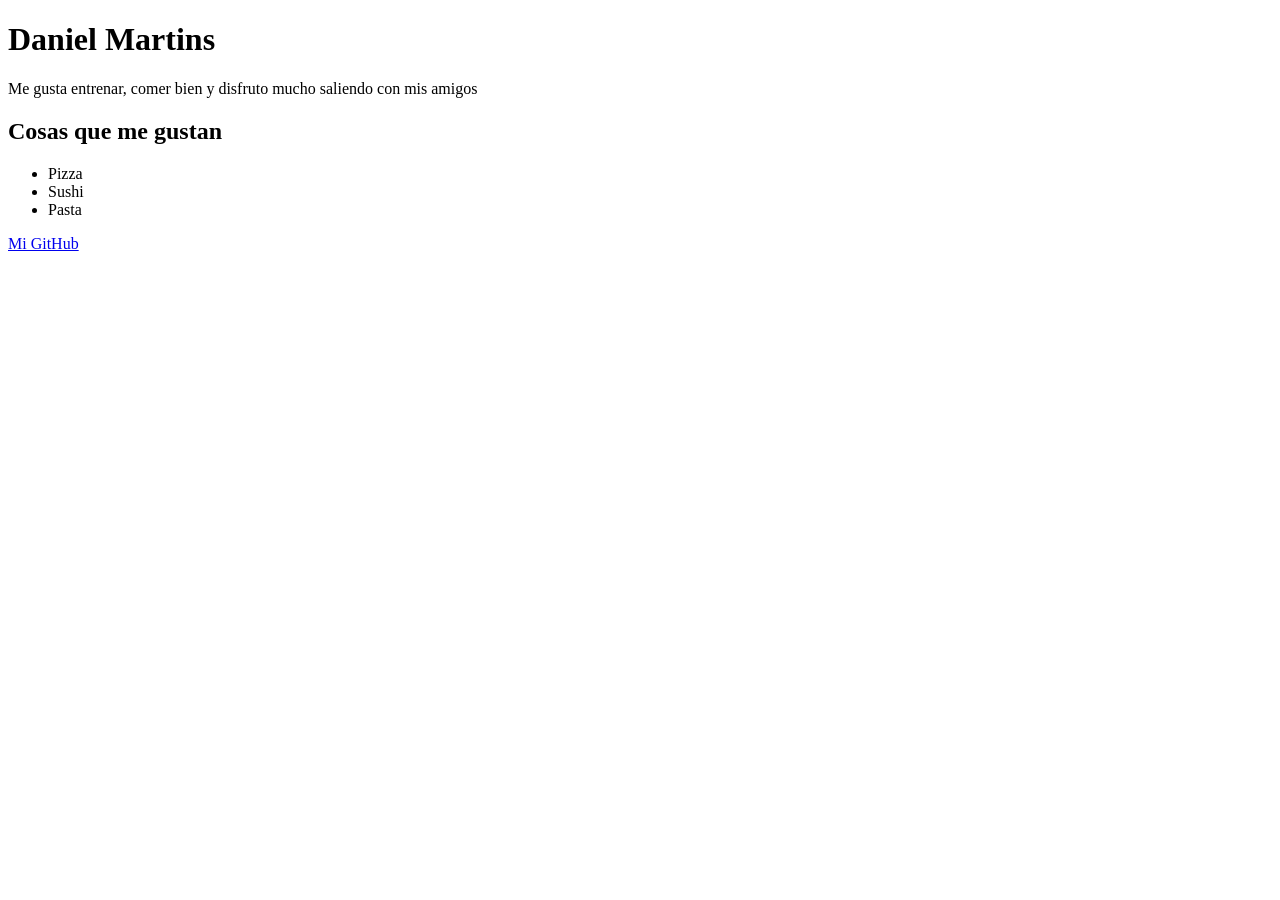
<file: 01-html-basico/index.html>
<!DOCTYPE html>
<html lang="es">
<head>
    <meta charset="UTF-8">
    <meta name="viewport" content="width=device-width, initial-scale=1.0">
    <title>HTML-Básico</title>
</head>
<body>
    <h1>Daniel Martins</h1>
    <p>Me gusta entrenar, comer bien y disfruto mucho saliendo con mis amigos</p>
    <h2>Cosas que me gustan</h2>
    <ul>
        <li>Pizza</li>
        <li>Sushi</li>
        <li>Pasta</li>
    </ul>

    <a href="https://github.com/martinsdaniel-dev">Mi GitHub</a>


</body>
</html>
</file>
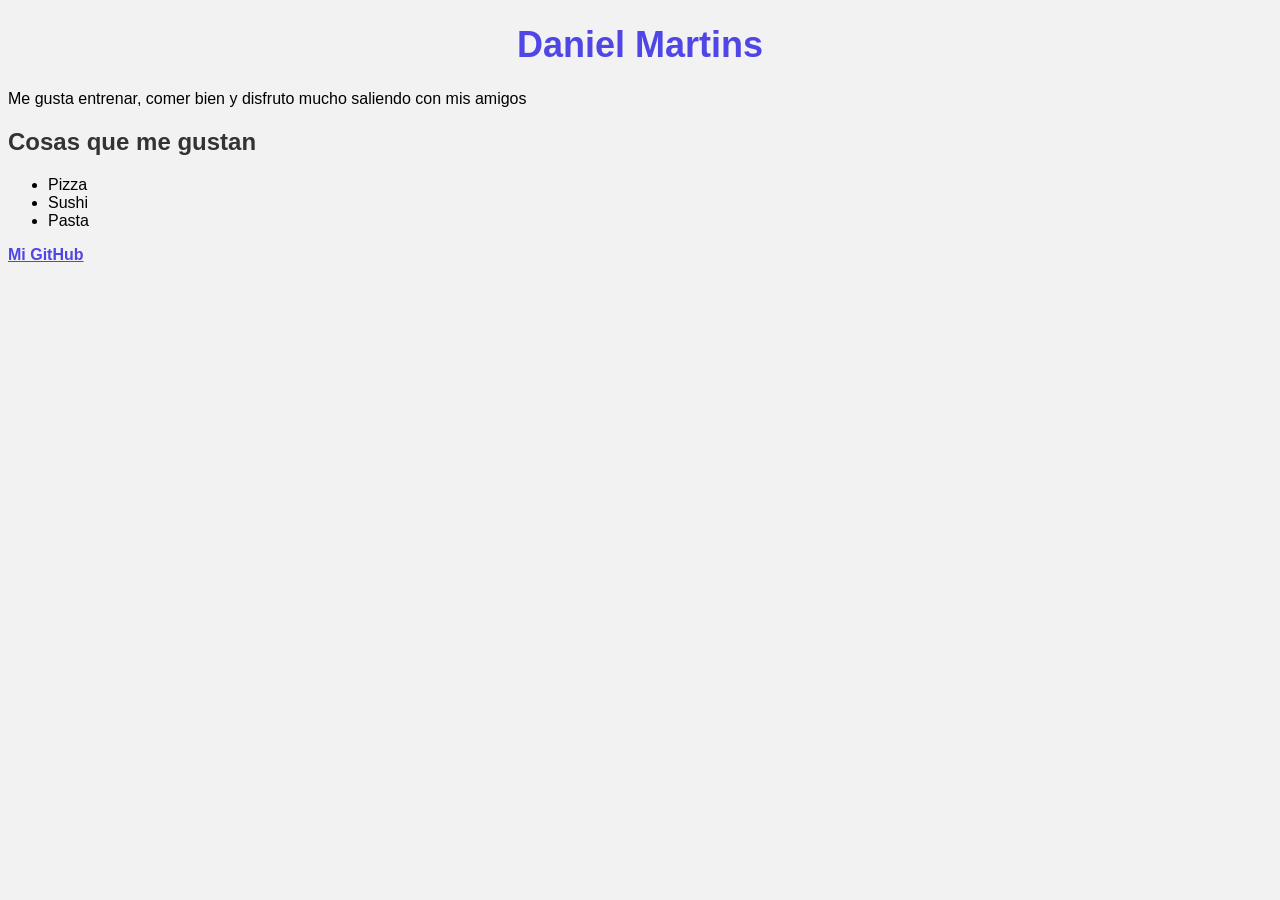
<file: 02-css-texto/index.html>
<!DOCTYPE html>
<html lang="es">
<head>
    <meta charset="UTF-8">
    <meta name="viewport" content="width=device-width, initial-scale=1.0">
    <title>CSS-Texto</title>
    <link rel="stylesheet" href="./css/style.css">
</head>
<body>
     <h1>Daniel Martins</h1>
    <p>Me gusta entrenar, comer bien y disfruto mucho saliendo con mis amigos</p>
    <h2>Cosas que me gustan</h2>
    <ul>
        <li>Pizza</li>
        <li>Sushi</li>
        <li>Pasta</li>
    </ul>

    <a href="https://github.com/martinsdaniel-dev">Mi GitHub</a>




</body>
</html>
</file>
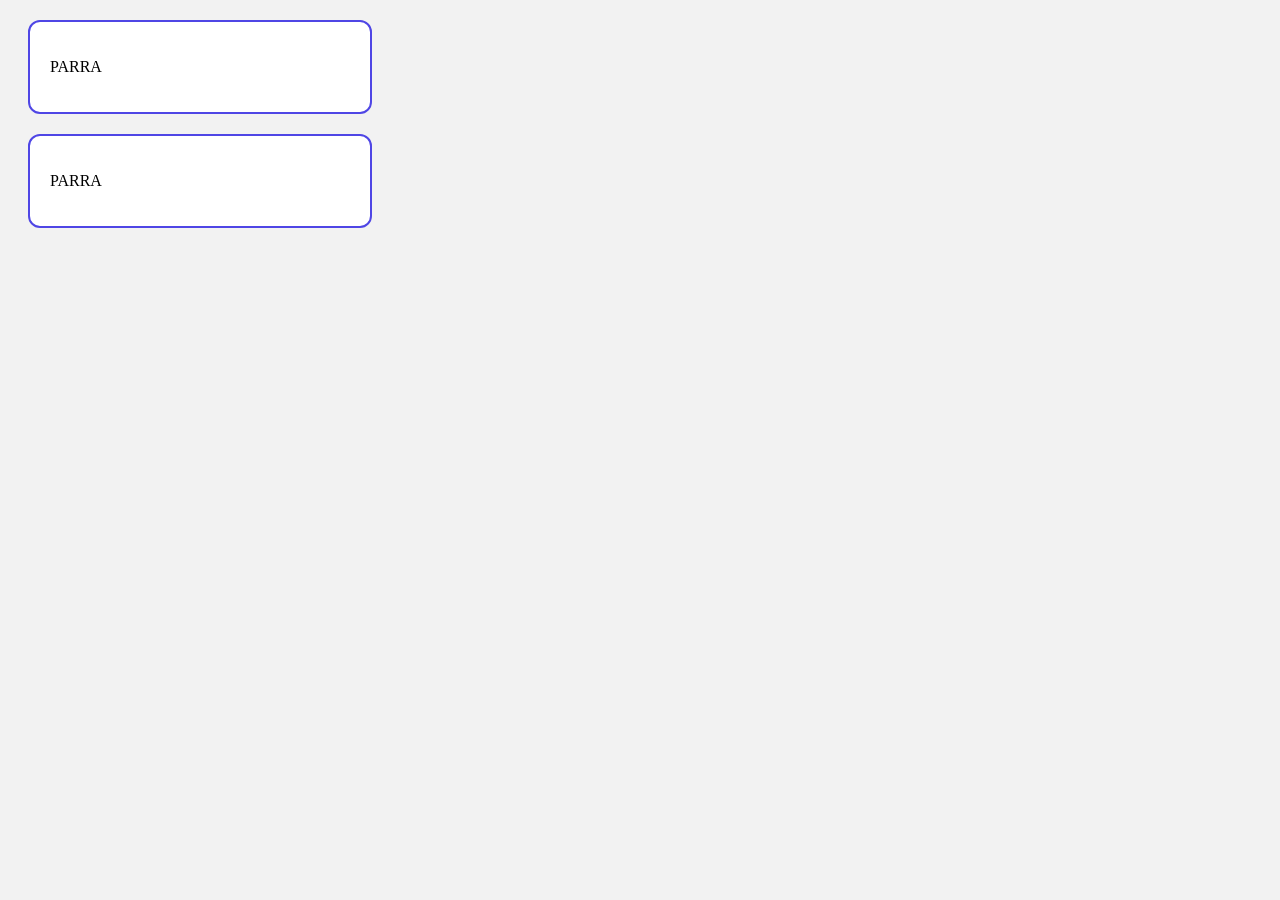
<file: 03-modelo-caja/index.html>
<!DOCTYPE html>
<html lang="es">
<head>
    <meta charset="UTF-8">
    <meta name="viewport" content="width=device-width, initial-scale=1.0">
    <title>Caja</title>
    <link rel="stylesheet" href="./css/style.css">
</head>
<body>
    <div class="caja">
        <p>
            PARRA
        </p>
    </div>
    <div class="caja">
        <p>
            PARRA
        </p>
    </div>
    
</body>
</html>
</file>
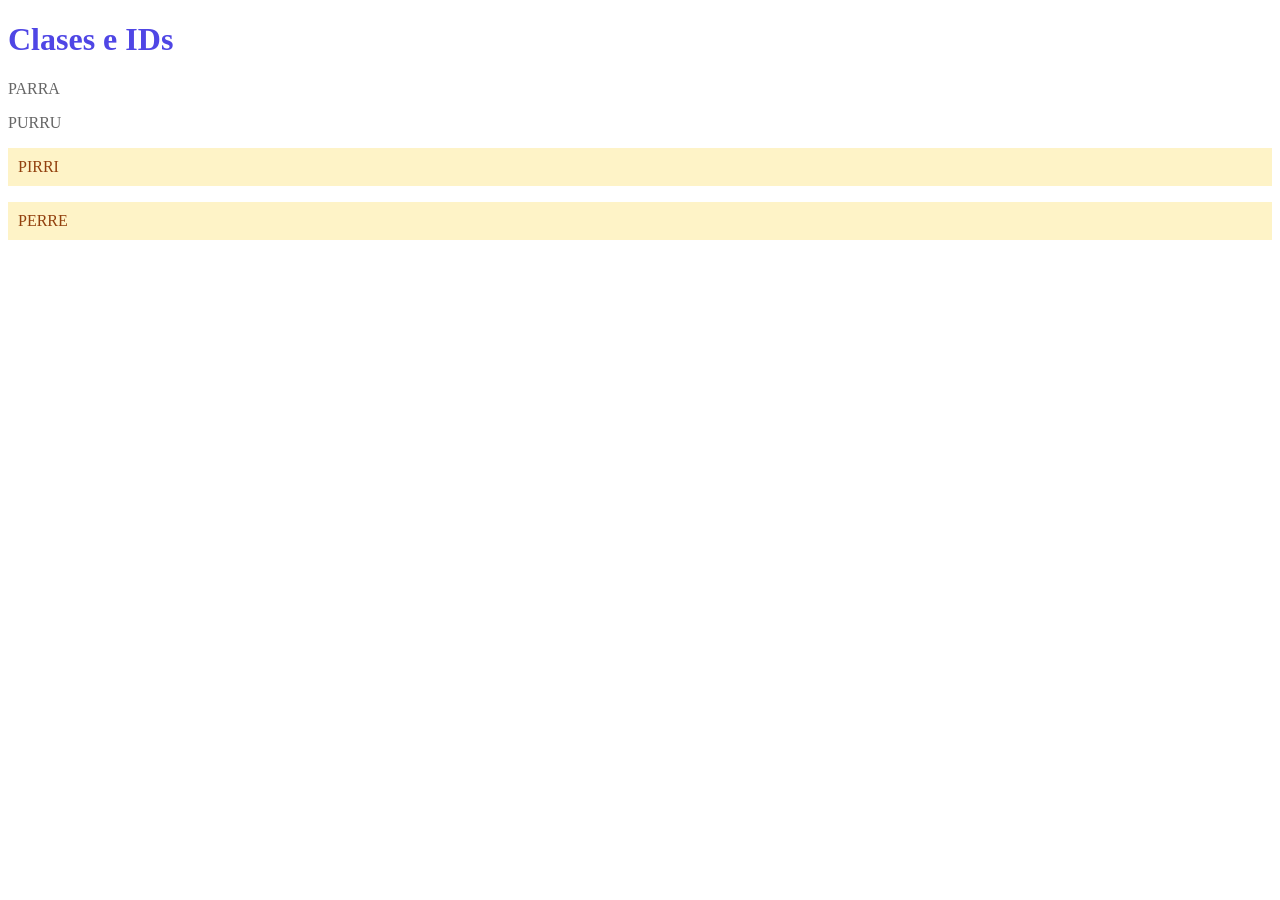
<file: 04-clases-ids/index.html>
<!DOCTYPE html>
<html lang="es">
<head>
    <meta charset="UTF-8">
    <meta name="viewport" content="width=device-width, initial-scale=1.0">
    <title>IDs y CLASES</title>
    <link rel="stylesheet" href="./css/style.css">
</head>
<body>
    <h1 id="titulo">Clases e IDs</h1>
    <p class="normal">PARRA</p>
    <p class="normal">PURRU</p>
    <p class="aviso">PIRRI</p>
    <p class="aviso importante">PERRE</p>


</body>
</html>
</file>
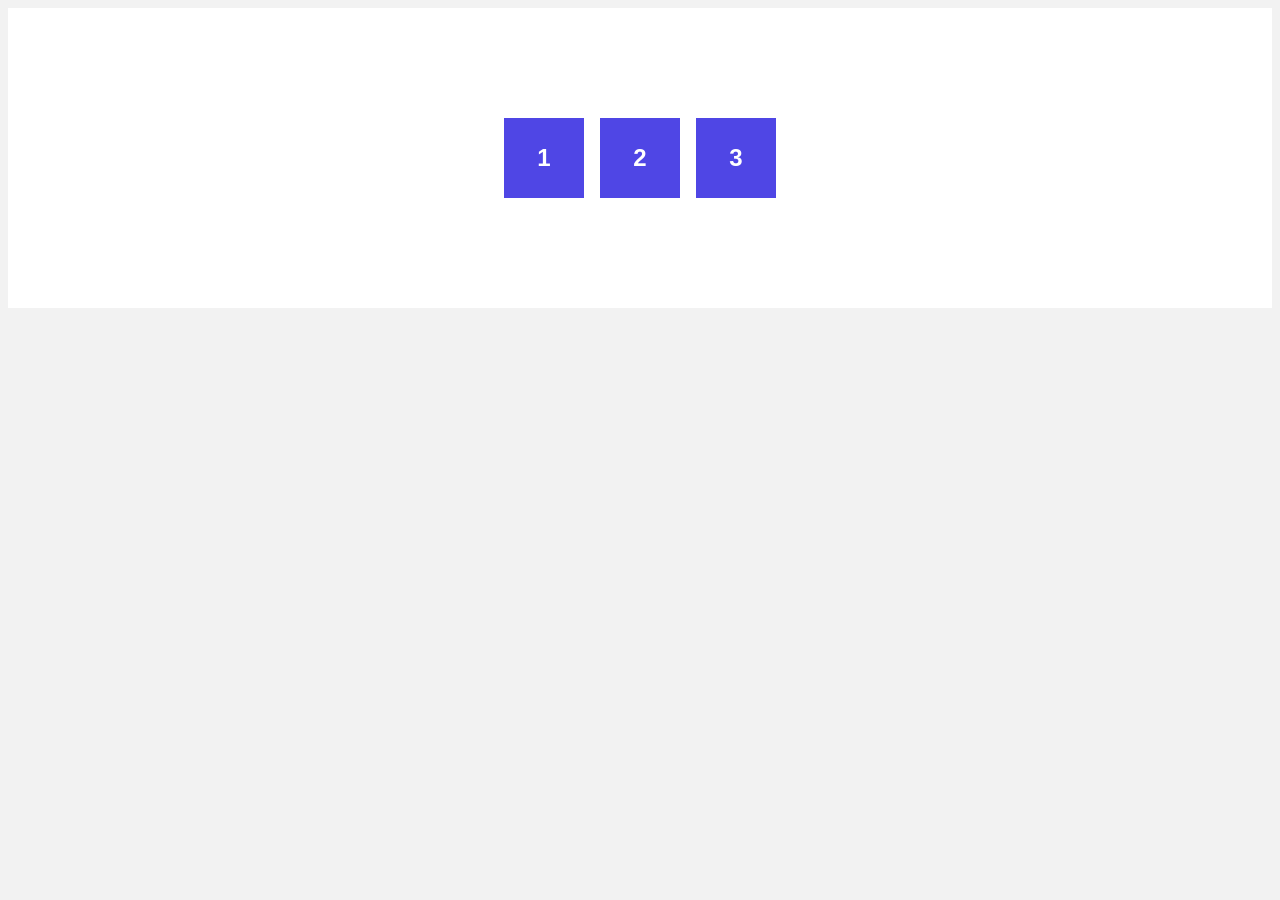
<file: 05-flexbox/index.html>
<!DOCTYPE html>
<html lang="es">
<head>
    <meta charset="UTF-8">
    <meta name="viewport" content="width=device-width, initial-scale=1.0">
    <title>FLEXBOX</title>
    <link rel="stylesheet" href="./css/style.css">
</head>
<body>
    <div class="contenedor">
        <div class="caja">
            1
        </div>
        <div class="caja">
            2
        </div>
        <div class="caja">
            3
        </div>

    </div>

    
</body>
</html>
</file>
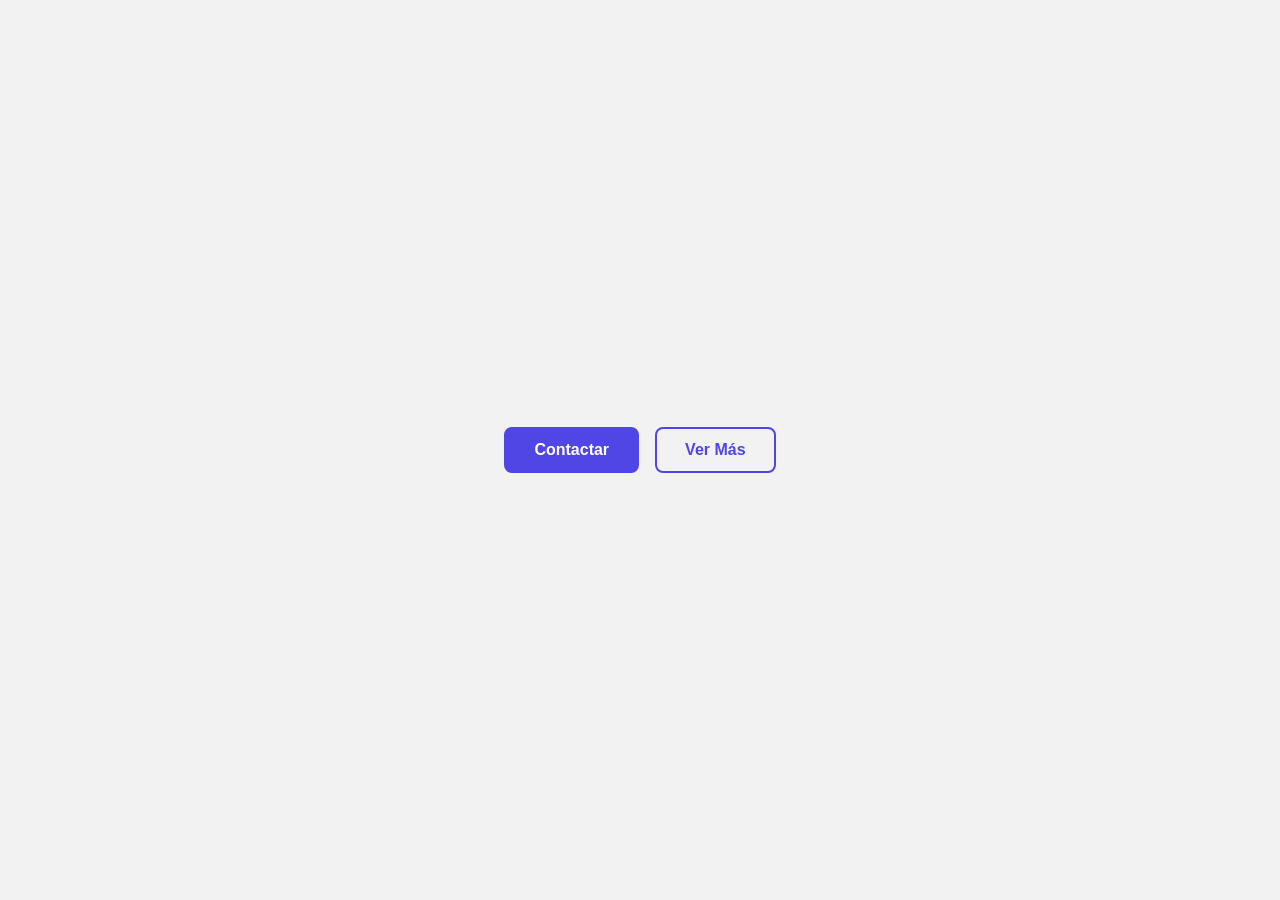
<file: 06-hover/index.html>
<!DOCTYPE html>
<html lang="es">
<head>
    <meta charset="UTF-8">
    <meta name="viewport" content="width=device-width, initial-scale=1.0">
    <title>Hover</title>
    <link rel="stylesheet" href="./css/style.css">
</head>
<body>

    <div id="caja">
        <div class="boton" id="caja1">
        Contactar
        </div>
        <div class="boton" id="caja2">
            Ver Más
        </div>
    </div>

    
</body>
</html>
</file>
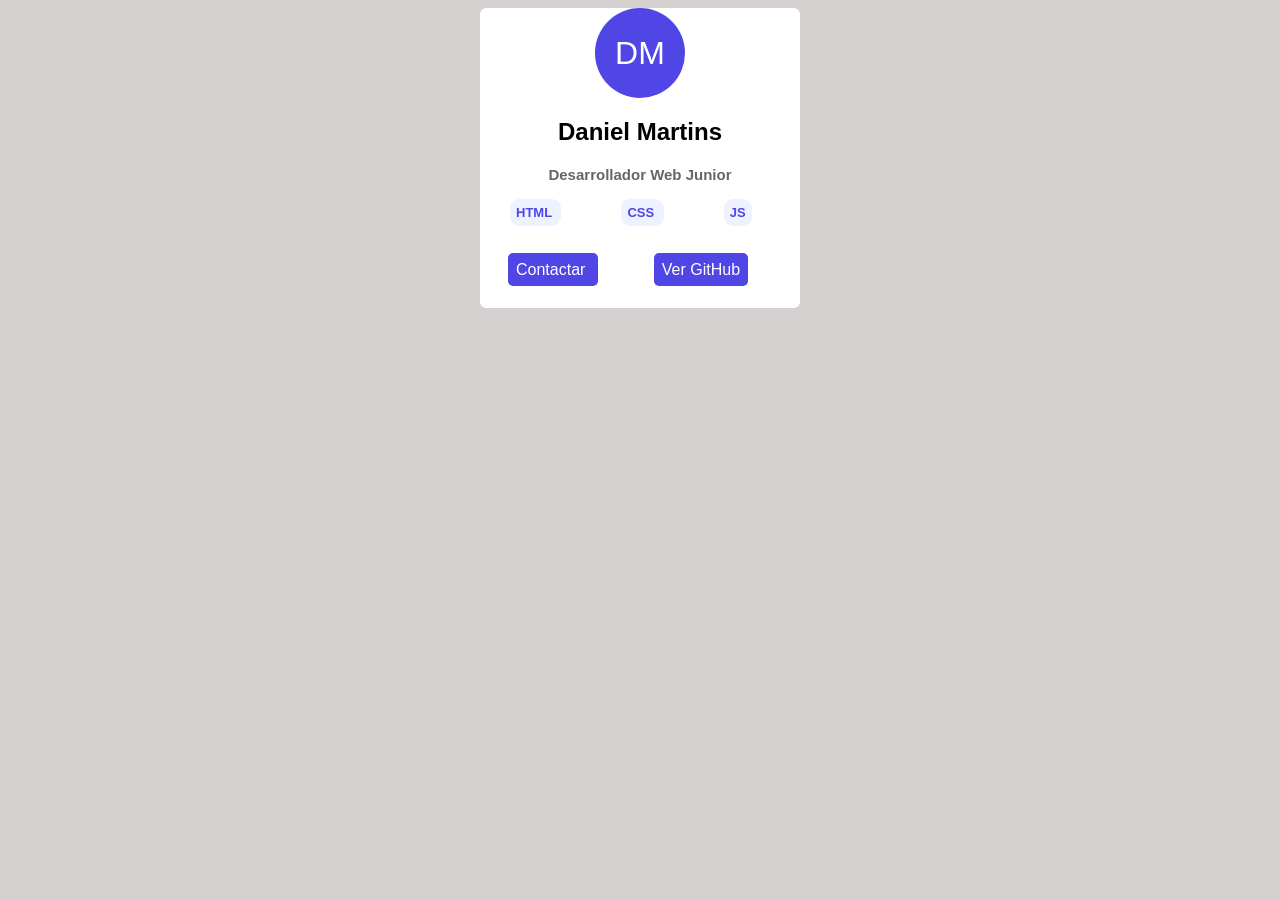
<file: 00-calentamiento/tarjeta-perfil/index.html>
<!DOCTYPE html>
<html lang="es">
<head>
    <meta charset="UTF-8">
    <meta name="viewport" content="width=device-width, initial-scale=1.0">
    <title>Tarjeta de Perfil</title>
    <link rel="stylesheet" href="./style.css">
</head>
<body>
<div id="Tarjeta">
    <div id="Avatar">
         <span id="LetrasIniciales">
            DM
        </span>
    </div>
    <span id="Nombre">
        <h2>
            Daniel Martins
        </h2>
    </span>
    <span id="Descripcion">
         <h4>
            Desarrollador Web Junior
         </h4>
    </span>

<div>
    <span class="EtiquetaFila">
         <b>
            HTML
         </b>
    </span>
    <span class="EtiquetaFila">
        <b>
            CSS
        </b>
    </span>
    <span class="EtiquetaFila">
        <b>
            JS
        </b>
    </span>
</div>
<div id="Contacto">
    <a href="" class="Contactar">
        Contactar
    </a>
    <a href="" class="Contactar">
        Ver GitHub
    </a>
</div>
</div>  
</body>
</html>
</file>
<file: 02-css-texto/css/style.css>
body {
    background-color:#f2f2f2 ;
    font-family: sans-serif;
}

h1 {
    color: #4f46e5;
    text-align: center;
    font-size: 36px;
}

h2 {
    color: #333;
}

p {
    color: #666;
    font-size: 18px;
}

a {
    color: #4f46e5;
    font-weight: bold;
}
</file>
<file: 03-modelo-caja/css/style.css>
body {
    background-color: #f2f2f2;
}

.caja {
    background-color: white;
    width: 300px;
    border: 2px solid;
    border-color: #4f46e5;
    border-radius: 12px;
    padding: 20px;
    margin: 20px;
}
</file>
<file: 04-clases-ids/css/style.css>
#titulo {
    color: #4f46e5;
}
.normal {
    color: #666;
}
.aviso {
    background-color: #fef3c7;
    color: #92400e;
    padding: 10px;
}

.importante {
    font-weight: bold;
}
</file>
<file: 05-flexbox/css/style.css>
body {
    background-color: #f2f2f2;
}

.caja {
    height: 80px;
    width: 80px;
    background-color: #4f46e5;
    color: white;
    text-align: center;
    font-size: 24px;
    font-weight: bold;
    font-family: sans-serif;
    align-content: center;
    
}

.contenedor {
    background-color: white;
    height: 300px;
    display: flex;
    gap: 16px;
    align-items: center;
    justify-content: center;


}
</file>
<file: 06-hover/css/style.css>
body {
    font-family: sans-serif;
    background-color: #f2f2f2;
    margin: 0;
}

#caja {
    display: flex;
    gap: 16px;
    justify-content: center;
    align-items: center;
    min-height: 100vh;

}

.boton {
    font-size: 16px;
    font-weight: bold;
   padding: 12px 28px;
   border-radius: 8px;
    border: 2px solid;
    border-color: #4f46e5;
}

#caja1 {
    background-color: #4f46e5;
    color: white;
    transition: 0.2s;
}

#caja2 {
    background-color: transparent;
    color: #4f46e5;
    transition: 0.2s;
}

#caja1:hover {
    transform: scale(1.05);
    cursor: pointer;
    background-color: #4338ca;
    border-color: #4338ca;

}

#caja2:hover {
    background-color: #4f46e5;
    color: white;
    border-color: #4f46e5;
    cursor: pointer;
    transform: scale(1.05);
}
</file>
<file: 00-calentamiento/tarjeta-perfil/style.css>
body{
    background-color: rgb(214, 209, 209);
    display: flex;
    justify-content: center;
    align-items: center;
    font-family: sans-serif;
 
}

#Tarjeta{
    height: 300px;
    width: 320px;
    background-color: white;
    border-radius: 2%;
    box-shadow: 0, 2px, 8px rgba(0, 0, 0, 0.2);
}

#Avatar{
    background-color: #4f46e5;
    height: 90px;
    width: 90px;
    border-radius: 96px;
    text-align: center;
    margin: auto;
    display: flex;
    justify-content: center;
    align-items: center;
}

#LetrasIniciales{
    color: white;
    font-size: 32px;
}

#Nombre{
    text-align: center;
}

#Descripcion{
    text-align: center;
    color: #666;
    font-size: 15px;
}


.EtiquetaFila{
    background-color: #eef2ff;
    border-radius: 9px 9px 9px;
    color: #4f46e5;
    margin: 30px;
    font-size: small;
    padding: 6px;    
}

#Contacto{
    margin-top: 40px;
}

.Contactar{
    justify-content: center;
    align-items: center;
    background-color: #4f46e5;
    color: white;
    border-radius: 5px 5px 5px;
    padding: 8px;
    margin: 28px;
    text-decoration: none;
}

.Contactar:hover{
    color: white;
    transition: 0.2s;
}
</file>
